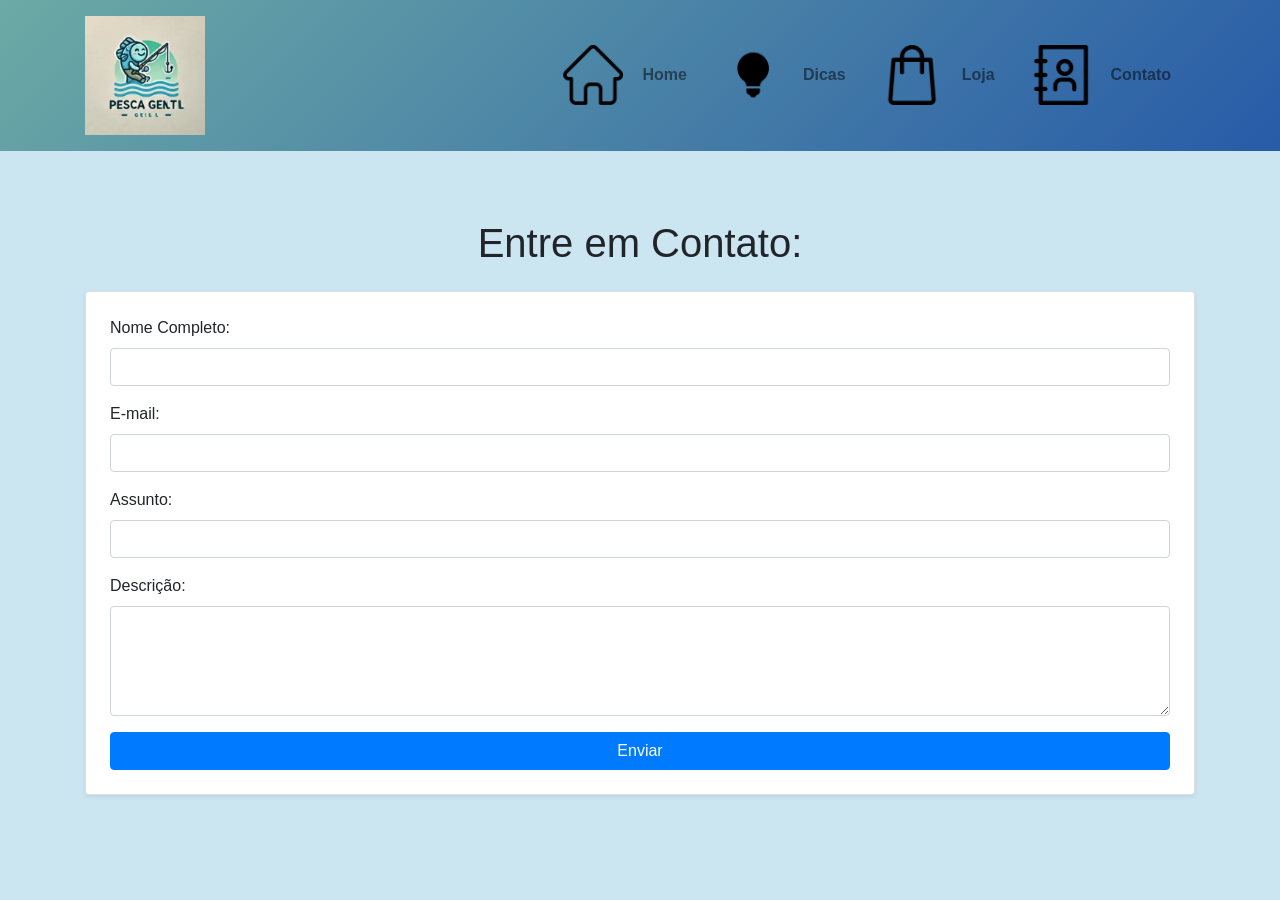
<file: Nova pasta (2)/contato.html>
<!DOCTYPE html>
<html lang="pt-BR">
<head>
    <meta charset="UTF-8">
    <meta name="viewport" content="width=device-width, initial-scale=1.0">
    <title>Página de Compra</title>
    <link rel="stylesheet" href="https://stackpath.bootstrapcdn.com/bootstrap/4.5.2/css/bootstrap.min.css">
    <link rel="stylesheet" href="assets/css/style.css">
    <style>
        body {
            background-color: #cbe5f1;
        }
        .logo {
            max-width: 120px; /* Ajuste o tamanho do logo */
        }
        .nav-link img {
            max-width: 60px; /* Aumentar o tamanho dos ícones */
            height: auto; /* Manter proporção */
            margin-right: 20px; /* Espaço entre ícone e texto */
        }
    </style>
</head>
<body>
    <header class="bg-light py-3">
        <div class="container d-flex justify-content-between align-items-center">
            <img src="assets/img/Captura de tela 2024-10-10 153148.png" alt="Pedro Queixada" class="logo">
            <nav class="navbar navbar-expand-lg navbar-light">
                <button class="navbar-toggler" type="button" data-toggle="collapse" data-target="#navbarNav" aria-controls="navbarNav" aria-expanded="false" aria-label="Toggle navigation">
                    <span class="navbar-toggler-icon"></span>
                </button>
                <div class="collapse navbar-collapse" id="navbarNav">
                    <ul class="navbar-nav ml-auto">
                        <li class="nav-item">
                            <a class="nav-link" href="index.html"><img src="assets/img/home.png" alt="Home Icon"> Home</a>
                        </li>
                        <li class="nav-item">
                            <a class="nav-link" href="dicas.html"><img src="assets/img/dicas.png" alt="Dicas Icon"> Dicas</a>
                        </li>
                        <li class="nav-item">
                            <a class="nav-link" href="loja.html"><img src="assets/img/sacola.png" alt="Loja Icon"> Loja</a>
                        </li>
                        <li class="nav-item">
                            <a class="nav-link" href="contato.html"><img src="assets/img/contato.png" alt="Contato Icon"> Contato</a>
                        </li>
                    </ul>
                </div>
            </nav>
        </div>
    </header>

    <main class="container my-5">
        <h1 class="text-center mb-4">Entre em Contato:</h1>
        <div class="card p-4 shadow-sm">
            <form action="processar_mensagem.php" method="POST">
                <div class="form-group">
                    <label for="nome">Nome Completo:</label>
                    <input type="text" id="nome" name="nome" required class="form-control">
                </div>

                <div class="form-group">
                    <label for="email">E-mail:</label>
                    <input type="email" id="email" name="email" required class="form-control">
                </div>

                <div class="form-group">
                    <label for="assunto">Assunto:</label>
                    <input type="text" id="assunto" name="assunto" required class="form-control">
                </div>

                <div class="form-group">
                    <label for="descricao">Descrição:</label>
                    <textarea id="descricao" name="descricao" required class="form-control" rows="4"></textarea>
                </div>

                <button type="submit" class="btn btn-primary btn-block">Enviar</button>
            </form>

            
            <div id='successMessage' style='display:none;' class='alert alert-success mt-3'></div>
        </div>
        <script src="https://code.jquery.com/jquery-3.5.1.slim.min.js"></script>
    <script src="https://cdn.jsdelivr.net/npm/@popperjs/core@2.9.2/dist/umd/popper.min.js"></script>
    <script src="https://stackpath.bootstrapcdn.com/bootstrap/4.5.2/js/bootstrap.min.js"></script>
</body>
    </main>
</file>
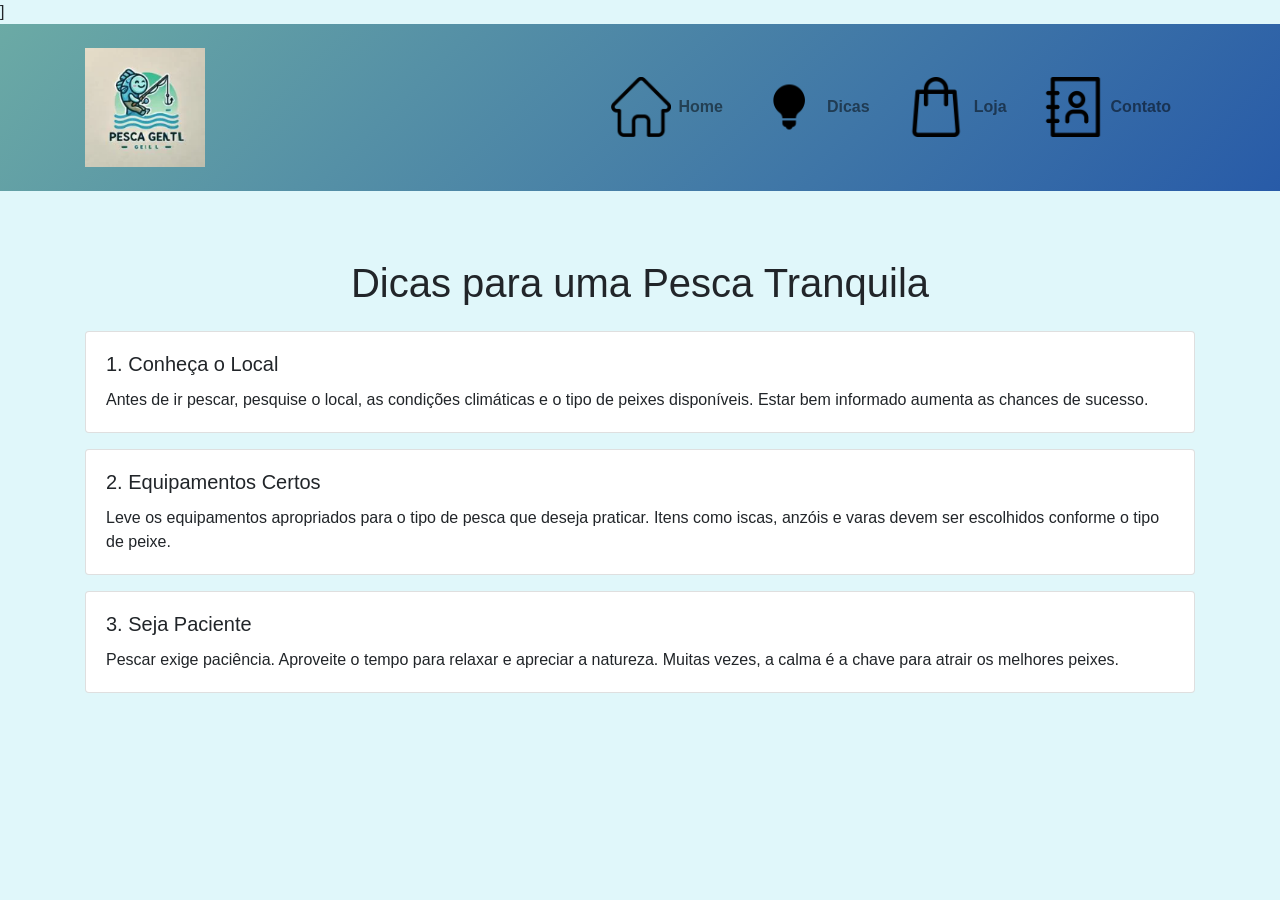
<file: Nova pasta (2)/dicas.html>
<!DOCTYPE html>
<html lang="pt-BR">
<head>
   ]  <meta charset="UTF-8">
   <meta name="viewport" content="width=device-width, initial-scale=1.0">
   <title>Pesca Gentil</title>
   <link rel="stylesheet" href="https://stackpath.bootstrapcdn.com/bootstrap/4.5.2/css/bootstrap.min.css">
   <link rel="stylesheet" href="assets/css/style.css">
</head>
<body>
   <header class="bg-gradient py-4">
       <div class="container d-flex justify-content-between align-items-center">
           <img src="assets/img/Captura de tela 2024-10-10 153148.png" alt="Logo Pesca Gentil" class="logo">
           <nav class="navbar navbar-expand-lg navbar-light">
               <button class="navbar-toggler" type="button" data-toggle="collapse" data-target="#navbarNav" aria-controls="navbarNav" aria-expanded="false" aria-label="Toggle navigation">
                   <span class="navbar-toggler-icon"></span>
               </button>
               <div class="collapse navbar-collapse" id="navbarNav">
                   <ul class="navbar-nav ml-auto">
                       <li class="nav-item">
                           <a class="nav-link" href="index.html"><img src="assets/img/home.png" alt="Home Icon"> Home</a>
                       </li>
                       <li class="nav-item">
                           <a class="nav-link" href="dicas.html"><img src="assets/img/dicas.png" alt="Dicas Icon"> Dicas</a>
                       </li>
                       <li class="nav-item">
                           <a class="nav-link" href="loja.html"><img src="assets/img/sacola.png" alt="Loja Icon"> Loja</a>
                       </li>
                       <li class="nav-item">
                           <a class="nav-link" href="contato.html"><img src="assets/img/contato.png" alt="Contato Icon"> Contato</a>
                       </li>
                   </ul>
               </div>
           </nav>
       </div>
    </header>

    <main class="container my-5">
        <h1 class="text-center mb-4">Dicas para uma Pesca Tranquila</h1>
        <section class="tips">
            <div class="card mb-3">
                <div class="card-body">
                    <h5 class="card-title">1. Conheça o Local</h5>
                    <p class="card-text">Antes de ir pescar, pesquise o local, as condições climáticas e o tipo de peixes disponíveis. Estar bem informado aumenta as chances de sucesso.</p>
                </div>
            </div>
            <div class="card mb-3">
                <div class="card-body">
                    <h5 class="card-title">2. Equipamentos Certos</h5>
                    <p class="card-text">Leve os equipamentos apropriados para o tipo de pesca que deseja praticar. Itens como iscas, anzóis e varas devem ser escolhidos conforme o tipo de peixe.</p>
                </div>
            </div>
            <div class="card mb-3">
                <div class="card-body">
                    <h5 class="card-title">3. Seja Paciente</h5>
                    <p class="card-text">Pescar exige paciência. Aproveite o tempo para relaxar e apreciar a natureza. Muitas vezes, a calma é a chave para atrair os melhores peixes.</p>
                </div>
            </div>
        </section>
    </main>

    <script src="https://code.jquery.com/jquery-3.5.1.slim.min.js"></script>
    <script src="https://cdn.jsdelivr.net/npm/@popperjs/core@2.9.2/dist/umd/popper.min.js"></script>
    <script src="https://stackpath.bootstrapcdn.com/bootstrap/4.5.2/js/bootstrap.min.js"></script>
</body>
</html>
</file>
<file: Nova pasta (2)/assets/css/style.css>
/* Reset default styles */
* {
    margin: 0;
    padding: 0;
    box-sizing: border-box;
}

/* Body styles */
body {
    font-family: 'Arial', sans-serif;
    background-color: #e0f7fa; /* Light background color */
}

/* Header styles */
header {
    background: linear-gradient(135deg, #6baaa5, #285ba8); /* Gradient background */
    padding: 20px; /* Padding para dar espaço */
    display: flex; /* Usar flexbox para layout */
    align-items: center; /* Centraliza verticalmente */
    justify-content: space-between; /* Espaça logo e nav */
}

/* Logo styles */
.logo {
    max-width: 120px; /* Ajuste o tamanho do logo */
    height: auto;
}

/* Navigation styles */
.navbar {
    display: flex; /* Usar flexbox para a navbar */
    align-items: center; /* Centraliza verticalmente */
}

.navbar-nav .nav-item {
    margin-left: 20px; /* Espaço entre os itens do nav */
}

.nav-link {
    color: #000000; /* Cor do link */
    font-weight: bold; /* Texto em negrito */
    transition: color 0.3s; /* Transição suave */
    display: flex; /* Flex para alinhar ícone e texto */
    align-items: center; /* Centraliza verticalmente */
}

.nav-link img {
    max-width: 60px; /* Aumentar o tamanho dos ícones */
    height: auto; /* Manter proporção */
    margin-right: 8px; /* Espaço entre ícone e texto */
}

.nav-link:hover {
    color: #ffeb3b; /* Cor ao passar o mouse */
}

/* Main content styles */
main {
    padding: 20px;
}

/* Text content styles */
.text-content {
    margin-bottom: 30px; /* Espaço abaixo da seção de texto */
}

.text-content h1 {
    font-size: 2.5rem; /* Tamanho maior para o título principal */
    margin-bottom: 20px; /* Espaço abaixo do título */
    color: #ffffff; /* Cor do título */
}

.text-content p {
    font-size: 1.2rem; /* Tamanho da fonte do parágrafo */
    line-height: 1.6; /* Altura da linha para legibilidade */
    margin-bottom: 15px; /* Espaço entre parágrafos */
    color: #333; /* Cor do parágrafo */
}

/* Image gallery styles */
.image-gallery {
    display: flex;
    justify-content: space-between; /* Espaço entre imagens */
    flex-wrap: wrap; /* Permitir que as imagens se ajustem em telas menores */
}

.image-gallery img {
    width: 100%; /* Largura total */
    max-width: 350px; /* Limitar largura para evitar distorção */
    height: auto; /* Manter proporção */
    border-radius: 10px; /* Cantos arredondados */
    box-shadow: 0 4px 8px rgba(0, 0, 0, 0.2); /* Efeito de sombra */
    margin-bottom: 20px; /* Espaço abaixo das imagens */
}

/* Responsive adjustments */
@media (max-width: 768px) {
    header {
        flex-direction: column; /* Empilhar elementos do cabeçalho em telas pequenas */
        padding: 10px; /* Reduzir padding em telas pequenas */
        align-items: center; /* Centralizar itens no cabeçalho */
    }

    .navbar {
        justify-content: center; /* Centralizar a navbar */
        margin-top: 10px; /* Espaço acima da navbar */
    }

    .image-gallery {
        flex-direction: column; /* Empilhar imagens verticalmente em telas pequenas */
        align-items: center; /* Centralizar imagens */
    }

    .text-content h1 {
        font-size: 2rem; /* Tamanho menor para o título em dispositivos móveis */
    }

    .text-content p {
        font-size: 1rem; /* Tamanho menor para parágrafos em dispositivos móveis */
    }
}
</file>
